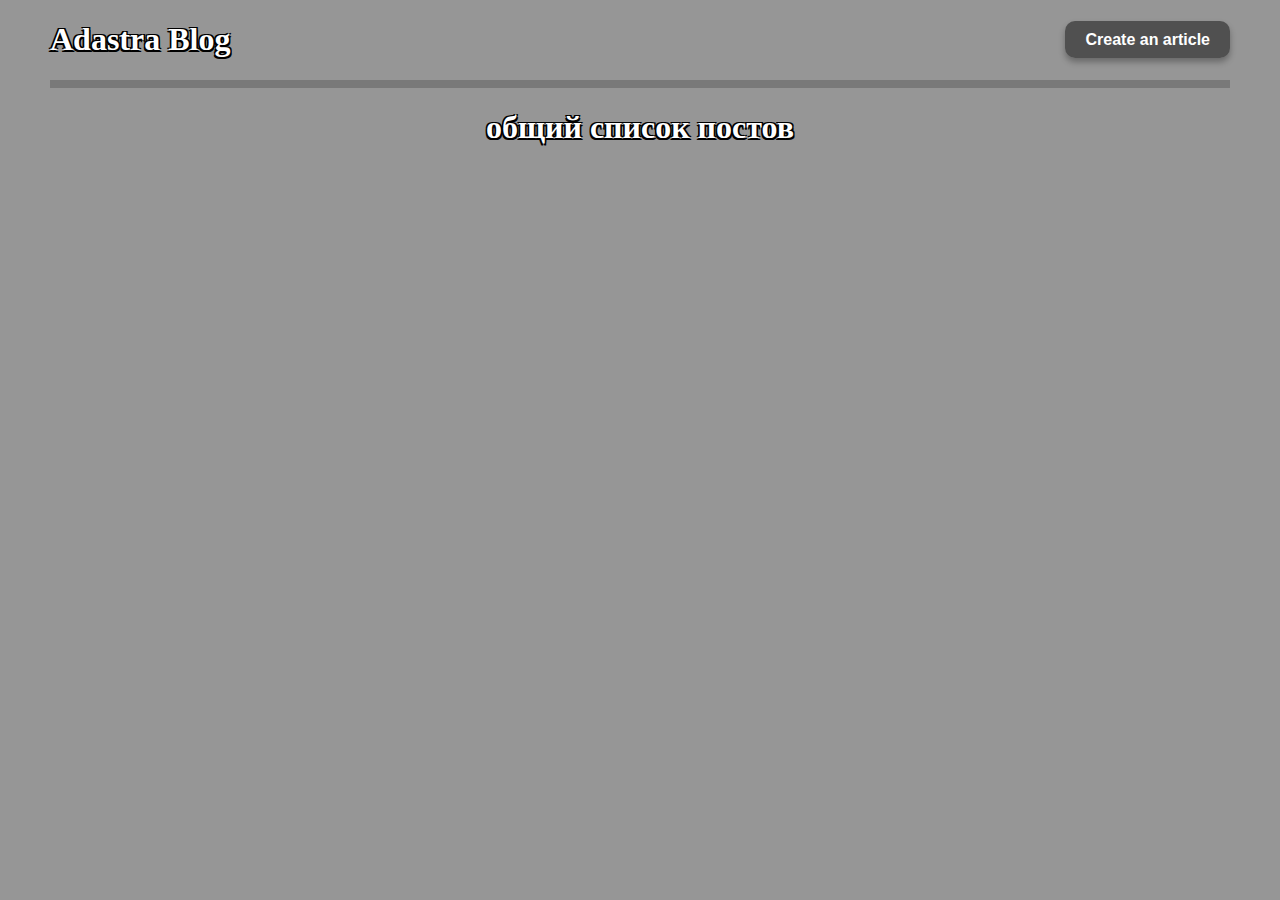
<file: index.html>
<!DOCTYPE html>
<html lang="en">
  <head>
    <meta charset="UTF-8" />
    <meta name="viewport" content="width=device-width, initial-scale=1.0" />
    <link rel="stylesheet" href="css/style.css" />
    <title>My Blog</title>
  </head>
  <body>
    <!--шапка сайта-->
    <header>
      <h1 class="logo">Adastra Blog</h1>
      <div class="header-link">
        <a href="form_create_article.html">Сreate an article</a>
      </div>
    </header>

    <!--основной контент-->
    <main>
      <h1>общий список постов</h1>
      <form id="edit-form" class="edit-form">
        <label for="title">Заголовок:</label>
        <input
          type="text"
          id="title"
          name="title"
          placeholder="Введите заголовок"
          required
        />

        <label for="content">Текст статьи:</label>
        <textarea
          id="content"
          name="content"
          placeholder="Введите текст статьи"
          rows="8"
          required
        ></textarea>

        <button id="save-article" type="submit">сохранить статью</button>
        <button id="close-editForm" type="submit">Закрыть</button>
      </form>
    </main>

    <script src="js/searchlocalStorage.js"></script>
  </body>
</html>
</file>
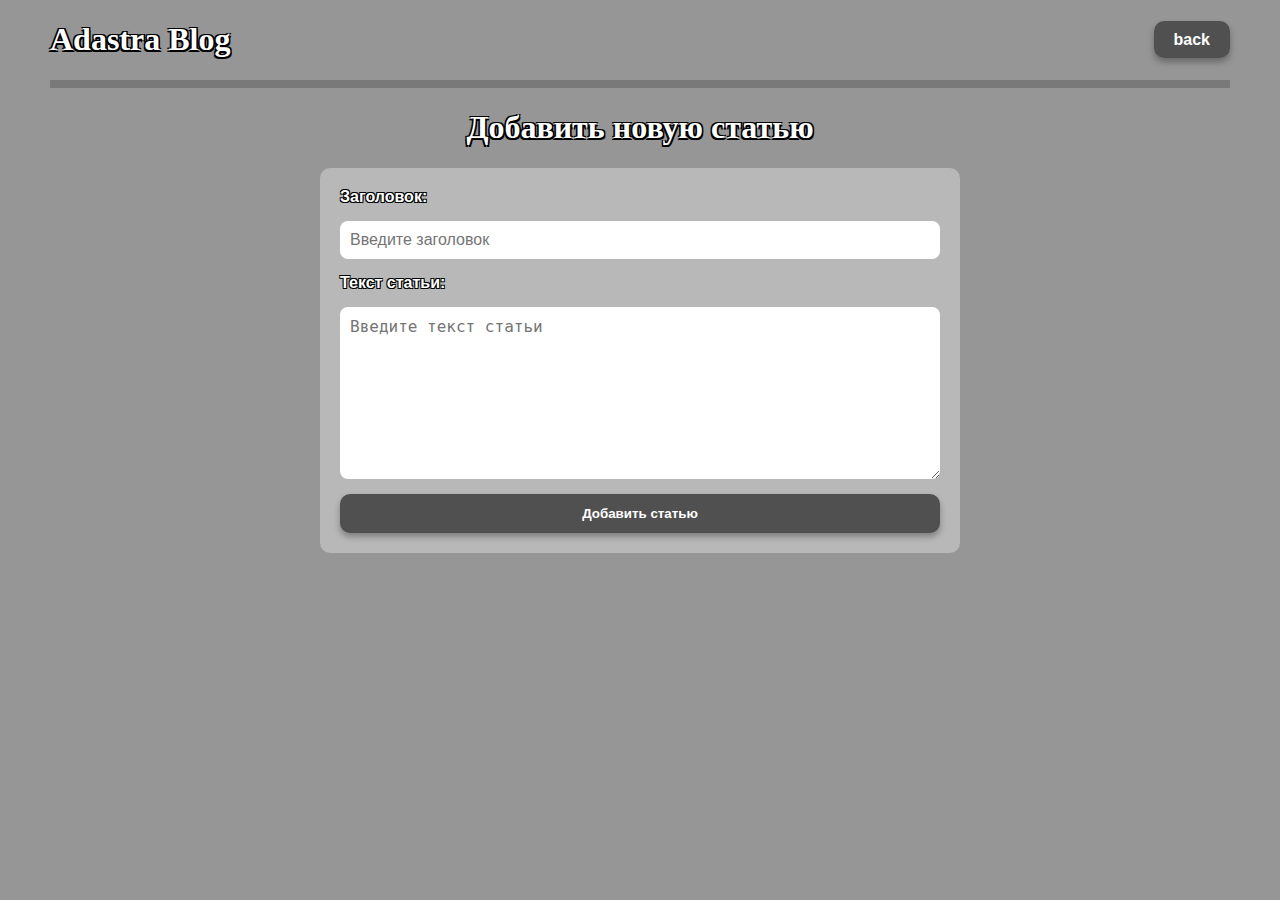
<file: form_create_article.html>
<!DOCTYPE html>
<html lang="en">
<head>
    <meta charset="UTF-8">
    <meta name="viewport" content="width=device-width, initial-scale=1.0">
    <link rel="stylesheet" href="/style.css">
    <title>My Blog</title>
</head>
<body>
    <!--шапка сайта-->
 <header>
    <h1 class="logo">Adastra Blog</h1>
     <div class="header-link">
        <a href="/index.html">back</a>
    </div>
 </header>

 <!--основной контент-->
  <main>
  <h1>Добавить новую статью</h1>

  <form action="" class="article-form">
    <label for="title">Заголовок:</label>
    <input type="text" id="title" name="title" placeholder="Введите заголовок" required>

    <label for="content">Текст статьи:</label>
    <textarea id="content" name="content" placeholder="Введите текст статьи" rows="8" required></textarea>

    <button id="ad-article" type="submit">Добавить статью</button>
  </form>
 </main>
<script src="/script.js"></script>
</html>
</body>
</file>
<file: css/style.css>
/* Общие стили для страницы */
body {
  background-color: #969696;
  margin: 0;
  padding: 0 50px;
  font-family: Arial, sans-serif;
}

/* Header с логотипом и ссылками */
header {
  display: flex;
  align-items: center;
  justify-content: space-between;
  background-color: #969696;
  border-bottom: 8px solid #797979;
}

.logo {
  font-family: "Times New Roman", Times, serif;
  font-weight: bold;
  white-space: nowrap;
  color: white;
  text-shadow: -1.5px -1.5px 0 black, 1.5px -1.5px 0 black, -1.5px 1.5px 0 black,
    1.5px 1.5px 0 black;
}

.header-link a {
  color: white;
  text-decoration: none;
  font-weight: bold;
  background-color: #505050;
  border-radius: 10px;
  padding: 10px 20px;
  transition: all 0.3s ease;
  box-shadow: 0 4px 6px rgba(0, 0, 0, 0.3);
}

.header-link a:hover {
  background-color: #777;
  transform: translateY(-2px);
  box-shadow: 0 6px 8px rgba(0, 0, 0, 0.4);
}

/*гланвый контент*/
main h1 {
  font-family: "Times New Roman", Times, serif;
  font-weight: bold;
  white-space: nowrap;
  text-align: center;
  color: white;
  text-shadow: -1.5px -1.5px 0 black, 1.5px -1.5px 0 black, -1.5px 1.5px 0 black,
    1.5px 1.5px 0 black;
}
main article {
  background-color: rgba(217, 217, 217, 0.5);
  padding: 20px;
  margin-bottom: 20px;
  border-radius: 10px;
}
article h4 {
  font-family: "Times New Roman", Times, serif;
  font-weight: bold;
  font-size: 32px;
  white-space: nowrap;
  color: white;
  margin-top: 0;
  text-shadow: -1.5px -1.5px 0 black, 1.5px -1.5px 0 black, -1.5px 1.5px 0 black,
    1.5px 1.5px 0 black;
}
.article-dates {
  display: flex;
  gap: 20px;
  margin-top: 10px;
  font-size: 14px;
  color: white;
  text-shadow: -1px -1px 0 black, 1px -1px 0 black, -1px 1px 0 black,
    1px 1px 0 black;
}

.article-dates time {
  background-color: rgba(80, 80, 80, 0.6);
  padding: 5px 10px;
  border-radius: 6px;
}

/*стили формы*/
.article-form {
  background-color: rgba(217, 217, 217, 0.5);
  padding: 20px;
  border-radius: 10px;
  max-width: 600px;
  margin: 20px auto;
  display: flex;
  flex-direction: column;
  gap: 15px;
}

.article-form label {
  font-weight: bold;
  color: white;
  text-shadow: -1px -1px 0 black, 1px -1px 0 black, -1px 1px 0 black,
    1px 1px 0 black;
}

.article-form input,
.article-form textarea {
  padding: 10px;
  border-radius: 8px;
  border: none;
  font-size: 16px;
  width: 100%;
  box-sizing: border-box;
}

.article-form button {
  background-color: #505050;
  color: white;
  font-weight: bold;
  padding: 12px 20px;
  border: none;
  border-radius: 10px;
  cursor: pointer;
  transition: all 0.3s ease;
  box-shadow: 0 4px 6px rgba(0, 0, 0, 0.3);
}

.article-form button:hover {
  background-color: #777;
  transform: translateY(-2px);
  box-shadow: 0 6px 8px rgba(0, 0, 0, 0.4);
}
.edit-btn {
  display: flex;
  padding: 6px 12px;
  border: 1px solid #555;
  background: transparent;
  color: #333;
  border-radius: 4px;
  cursor: pointer;
  font-size: 14px;
  transition: 0.2s;
}

.edit-btn:hover {
  background: #555;
  color: white;
}
.article-header {
  display: flex;
  align-items: center;
  justify-content: space-between;
}
.edit-form {
  background-color: rgba(217, 217, 217, 0.5);
  padding: 20px;
  border-radius: 10px;
  max-width: 600px;
  margin: 20px auto;
  display: none;
  flex-direction: column;
  gap: 15px;
}
.edit-form label {
  font-weight: bold;
  color: white;
  text-shadow: -1px -1px 0 black, 1px -1px 0 black, -1px 1px 0 black,
    1px 1px 0 black;
}

.edit-form input,
.edit-form textarea {
  padding: 10px;
  border-radius: 8px;
  border: none;
  font-size: 16px;
  width: 100%;
  box-sizing: border-box;
}

.edit-form button {
  background-color: #505050;
  color: white;
  font-weight: bold;
  padding: 12px 20px;
  border: none;
  border-radius: 10px;
  cursor: pointer;
  transition: all 0.3s ease;
  box-shadow: 0 4px 6px rgba(0, 0, 0, 0.3);
}

.edit-form button:hover {
  background-color: #777;
  transform: translateY(-2px);
  box-shadow: 0 6px 8px rgba(0, 0, 0, 0.4);
}
.viewPost-btn {
  display: flex;
  padding: 6px 12px;
  border: 1px solid #555;
  background: transparent;
  color: #333;
  border-radius: 4px;
  cursor: pointer;
  font-size: 14px;
  transition: 0.2s;
}
.viewPost-btn:hover {
  background: #555;
  color: white;
}
.buttons {
  display: flex;
  gap: 20px;
}
section {
  background-color: rgba(240, 240, 240, 0.9);
  border: 1px solid #555;
  border-radius: 10px;
  padding: 20px;
  margin: 20px 0;
  box-shadow: 0 4px 8px rgba(0, 0, 0, 0.2);
  max-width: 600px;
  width: 100%;
  font-family: Arial, sans-serif;
}
.section-header h4 {
  margin: 0 0 10px 0;
  font-size: 24px;
  color: #333;
}
.section-content {
  font-size: 16px;
  color: #555;
  margin-bottom: 15px;
  font-size: 16px;
  color: #555;
  margin-bottom: 15px;
  white-space: normal;
  word-wrap: break-word;
  overflow-wrap: break-word;
}
.section-dates {
  display: flex;
  gap: 15px;
  font-size: 14px;
  color: #777;
}
.section-dates time {
  background-color: rgba(80, 80, 80, 0.1);
  padding: 4px 8px;
  border-radius: 5px;
}
section:hover {
  box-shadow: 0 6px 12px rgba(0, 0, 0, 0.3);
  transform: translateY(-2px);
  transition: 0.2s;
}
.info-block {
  background-color: rgba(217, 217, 217, 0.9);
  padding: 20px;
  border-radius: 10px;
  max-width: 500px;
  margin: 20px auto;
  box-shadow: 0 4px 8px rgba(0, 0, 0, 0.3);
  transition: transform 0.3s, opacity 0.3s;
}
.info-block:hover {
  transform: translateY(-3px);
}

.section-header h4 {
  font-family: "Times New Roman", Times, serif;
  font-weight: bold;
  color: #333;
  margin: 0 0 10px 0;
}
.section-dates {
  display: flex;
  gap: 10px;
  font-size: 14px;
  color: #555;
}
.section-dates time {
  background-color: rgba(80, 80, 80, 0.1);
  padding: 4px 8px;
  border-radius: 6px;
}
.close-btn {
  display: flex;
  padding: 6px 12px;
  border: 1px solid #555;
  background: transparent;
  color: #333;
  border-radius: 4px;
  cursor: pointer;
  font-size: 14px;
  transition: 0.2s;
}
.close-btn:hover {
  background: #555;
  color: white;
}
.section-header {
  display: flex;
  align-items: center;
  justify-content: space-between;
}
</file>
<file: style.css>
/* Общие стили для страницы */
body {
  background-color: #969696;
  margin: 0;
  padding: 0 50px;
  font-family: Arial, sans-serif;
}

/* Header с логотипом и ссылками */
header {
  display: flex;
  align-items: center;
  justify-content: space-between;
  background-color: #969696;
  border-bottom: 8px solid #797979;
}

.logo {
  font-family: "Times New Roman", Times, serif;
  font-weight: bold;
  white-space: nowrap;
  color: white;
  text-shadow: -1.5px -1.5px 0 black, 1.5px -1.5px 0 black, -1.5px 1.5px 0 black,
    1.5px 1.5px 0 black;
}

.header-link a {
  color: white;
  text-decoration: none;
  font-weight: bold;
  background-color: #505050;
  border-radius: 10px;
  padding: 10px 20px;
  transition: all 0.3s ease;
  box-shadow: 0 4px 6px rgba(0, 0, 0, 0.3);
}

.header-link a:hover {
  background-color: #777;
  transform: translateY(-2px);
  box-shadow: 0 6px 8px rgba(0, 0, 0, 0.4);
}

/*гланвый контент*/
main h1 {
  font-family: "Times New Roman", Times, serif;
  font-weight: bold;
  white-space: nowrap;
  text-align: center;
  color: white;
  text-shadow: -1.5px -1.5px 0 black, 1.5px -1.5px 0 black, -1.5px 1.5px 0 black,
    1.5px 1.5px 0 black;
}
main article {
  background-color: rgba(217, 217, 217, 0.5);
  padding: 20px;
  margin-bottom: 20px;
  border-radius: 10px;
}
article h4 {
  font-family: "Times New Roman", Times, serif;
  font-weight: bold;
  font-size: 32px;
  white-space: nowrap;
  color: white;
  margin-top: 0;
  text-shadow: -1.5px -1.5px 0 black, 1.5px -1.5px 0 black, -1.5px 1.5px 0 black,
    1.5px 1.5px 0 black;
}
.article-dates {
  display: flex;
  gap: 20px;
  margin-top: 10px;
  font-size: 14px;
  color: white;
  text-shadow: -1px -1px 0 black, 1px -1px 0 black, -1px 1px 0 black,
    1px 1px 0 black;
}

.article-dates time {
  background-color: rgba(80, 80, 80, 0.6);
  padding: 5px 10px;
  border-radius: 6px;
}

/*стили формы*/
.article-form {
  background-color: rgba(217, 217, 217, 0.5);
  padding: 20px;
  border-radius: 10px;
  max-width: 600px;
  margin: 20px auto;
  display: flex;
  flex-direction: column;
  gap: 15px;
}

.article-form label {
  font-weight: bold;
  color: white;
  text-shadow: -1px -1px 0 black, 1px -1px 0 black, -1px 1px 0 black,
    1px 1px 0 black;
}

.article-form input,
.article-form textarea {
  padding: 10px;
  border-radius: 8px;
  border: none;
  font-size: 16px;
  width: 100%;
  box-sizing: border-box;
}

.article-form button {
  background-color: #505050;
  color: white;
  font-weight: bold;
  padding: 12px 20px;
  border: none;
  border-radius: 10px;
  cursor: pointer;
  transition: all 0.3s ease;
  box-shadow: 0 4px 6px rgba(0, 0, 0, 0.3);
}

.article-form button:hover {
  background-color: #777;
  transform: translateY(-2px);
  box-shadow: 0 6px 8px rgba(0, 0, 0, 0.4);
}
.edit-btn {
  display: flex;
  padding: 6px 12px;
  border: 1px solid #555;
  background: transparent;
  color: #333;
  border-radius: 4px;
  cursor: pointer;
  font-size: 14px;
  transition: 0.2s;
}

.edit-btn:hover {
  background: #555;
  color: white;
}
.article-header {
  display: flex;
  align-items: center;
  justify-content: space-between;
}
.edit-form {
  background-color: rgba(217, 217, 217, 0.5);
  padding: 20px;
  border-radius: 10px;
  max-width: 600px;
  margin: 20px auto;
  display: none;
  flex-direction: column;
  gap: 15px;
}
.edit-form label {
  font-weight: bold;
  color: white;
  text-shadow: -1px -1px 0 black, 1px -1px 0 black, -1px 1px 0 black,
    1px 1px 0 black;
}

.edit-form input,
.edit-form textarea {
  padding: 10px;
  border-radius: 8px;
  border: none;
  font-size: 16px;
  width: 100%;
  box-sizing: border-box;
}

.edit-form button {
  background-color: #505050;
  color: white;
  font-weight: bold;
  padding: 12px 20px;
  border: none;
  border-radius: 10px;
  cursor: pointer;
  transition: all 0.3s ease;
  box-shadow: 0 4px 6px rgba(0, 0, 0, 0.3);
}

.edit-form button:hover {
  background-color: #777;
  transform: translateY(-2px);
  box-shadow: 0 6px 8px rgba(0, 0, 0, 0.4);
}
.viewPost-btn {
  display: flex;
  padding: 6px 12px;
  border: 1px solid #555;
  background: transparent;
  color: #333;
  border-radius: 4px;
  cursor: pointer;
  font-size: 14px;
  transition: 0.2s;
}
.viewPost-btn:hover {
  background: #555;
  color: white;
}
.buttons {
  display: flex;
  gap: 20px;
}
section {
  background-color: rgba(240, 240, 240, 0.9);
  border: 1px solid #555;
  border-radius: 10px;
  padding: 20px;
  margin: 20px 0;
  box-shadow: 0 4px 8px rgba(0, 0, 0, 0.2);
  max-width: 600px;
  width: 100%;
  font-family: Arial, sans-serif;
}
.section-header h4 {
  margin: 0 0 10px 0;
  font-size: 24px;
  color: #333;
}
.section-content {
  font-size: 16px;
  color: #555;
  margin-bottom: 15px;
  font-size: 16px;
  color: #555;
  margin-bottom: 15px;
  white-space: normal;
  word-wrap: break-word;
  overflow-wrap: break-word;
}
.section-dates {
  display: flex;
  gap: 15px;
  font-size: 14px;
  color: #777;
}
.section-dates time {
  background-color: rgba(80, 80, 80, 0.1);
  padding: 4px 8px;
  border-radius: 5px;
}
section:hover {
  box-shadow: 0 6px 12px rgba(0, 0, 0, 0.3);
  transform: translateY(-2px);
  transition: 0.2s;
}
.info-block {
  background-color: rgba(217, 217, 217, 0.9);
  padding: 20px;
  border-radius: 10px;
  max-width: 500px;
  margin: 20px auto;
  box-shadow: 0 4px 8px rgba(0, 0, 0, 0.3);
  transition: transform 0.3s, opacity 0.3s;
}
.info-block:hover {
  transform: translateY(-3px);
}

.section-header h4 {
  font-family: "Times New Roman", Times, serif;
  font-weight: bold;
  color: #333;
  margin: 0 0 10px 0;
}
.section-dates {
  display: flex;
  gap: 10px;
  font-size: 14px;
  color: #555;
}
.section-dates time {
  background-color: rgba(80, 80, 80, 0.1);
  padding: 4px 8px;
  border-radius: 6px;
}
.close-btn {
  display: flex;
  padding: 6px 12px;
  border: 1px solid #555;
  background: transparent;
  color: #333;
  border-radius: 4px;
  cursor: pointer;
  font-size: 14px;
  transition: 0.2s;
}
.close-btn:hover {
  background: #555;
  color: white;
}
.section-header {
  display: flex;
  align-items: center;
  justify-content: space-between;
}
</file>
